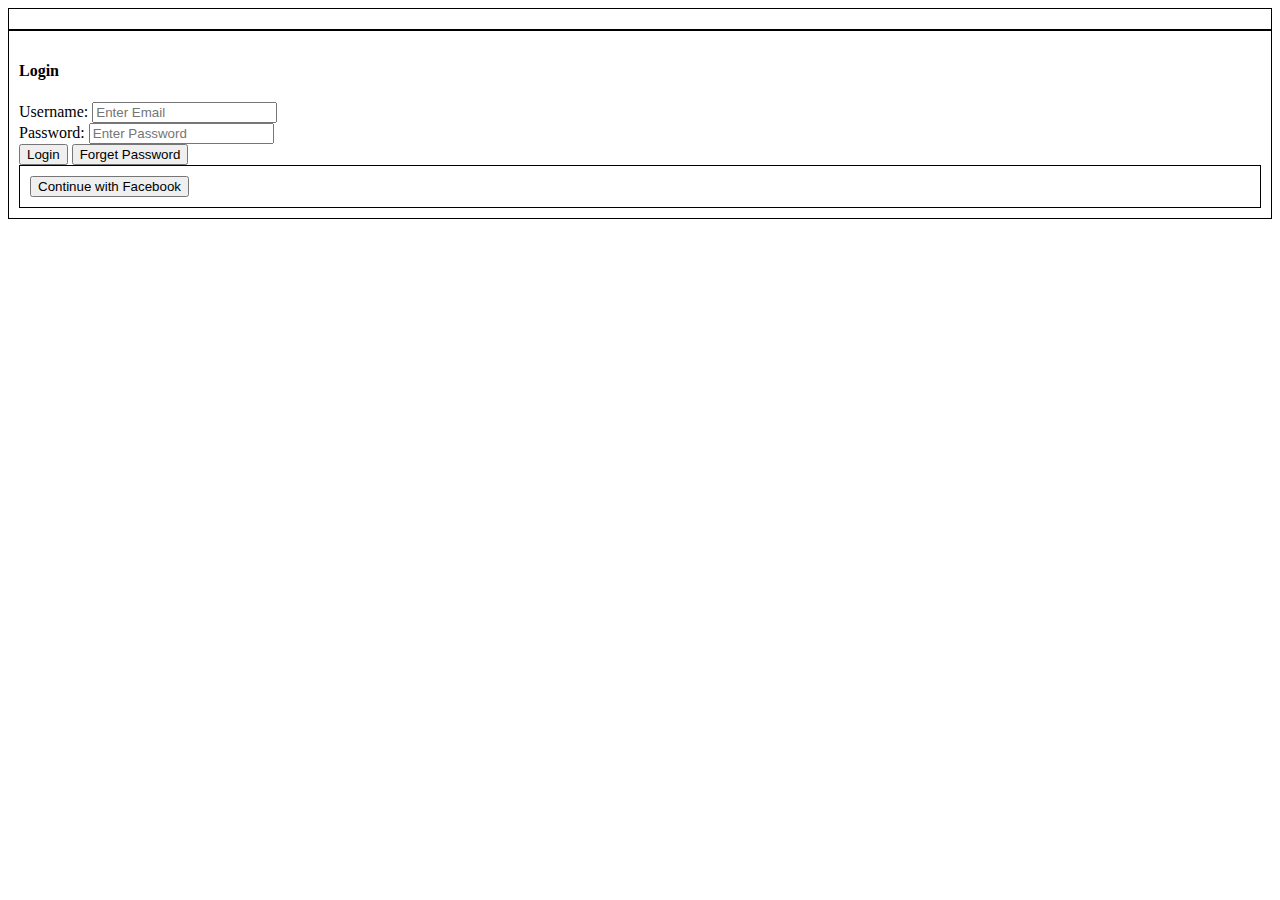
<file: index.html>
<!DOCTYPE html>
<html>
<head>
	<title>Welcome</title>
	<link rel="stylesheet" type="text/css" href="../css/main.css" media="all"/>
</head>
<body>
<div id="fb-root"></div>
<script>
  window.fbAsyncInit = function() {
    FB.init({
      appId            : '',
      autoLogAppEvents : true,
      xfbml            : true,
      version          : 'v2.10'
    });
    FB.AppEvents.logPageView();
  };


  (function(d, s, id){
     var js, fjs = d.getElementsByTagName(s)[0];
     if (d.getElementById(id)) {return;}
     js = d.createElement(s); js.id = id;
     js.src = "//connect.facebook.net/en_US/sdk.js";
     fjs.parentNode.insertBefore(js, fjs);
   }(document, 'script', 'facebook-jssdk'));

function facebookLogin(){
    FB.login(function(response) {
		
  if (response.status === 'connected') {
    window.location.href= "./HomePage.html";
  } else {
    window.location.href = 'self';
  }
});
}
</script>
<div align="left" class="div">
	<h4>Login</h4>
	
		<label>Username:</label>
		<input type="text" name="Username" placeholder="Enter Email"/>
	<br>
		<label>Password:</label>
		<input type="password" name="password" placeholder="Enter Password"/>
	<br>
	<input type="Submit" name="login" value="Login">
	<input type="Submit" name="forgetPassword" value="Forget Password"/>
	<br>
	
	<div class="fb-login-button" data-max-rows="1" data-size="large" data-button-type="continue_with" data-show-faces="false" data-auto-logout-link="false" data-use-continue-as="false">
		<input type="Submit" name="fblogin" value="Continue with Facebook" class="button" width="100" onclick="facebookLogin();" />
	</div>
</div>
</body>
</html>
</file>
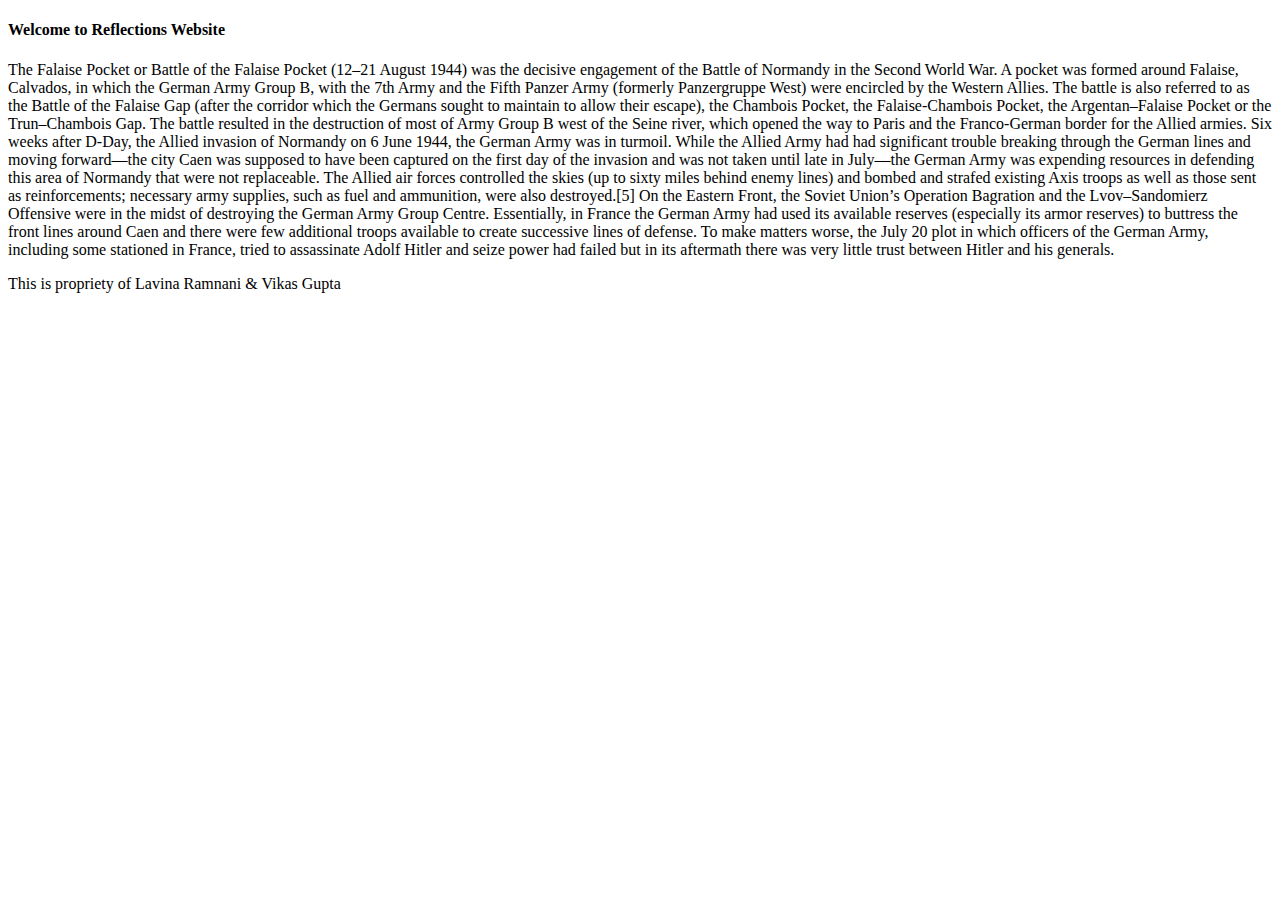
<file: HomePage.html>
<!DOCTYPE html>
<html>
<head>
	<title>Welcome To Reflections</title>
</head>
<body>
<h4>Welcome to Reflections Website</h4>
<p>
The Falaise Pocket or Battle of the Falaise Pocket (12–21 August 1944) was the decisive engagement of the Battle of Normandy in the Second World War. A pocket was formed around Falaise, Calvados, in which the German Army Group B, with the 7th Army and the Fifth Panzer Army (formerly Panzergruppe West) were encircled by the Western Allies. The battle is also referred to as the Battle of the Falaise Gap (after the corridor which the Germans sought to maintain to allow their escape), the Chambois Pocket, the Falaise-Chambois Pocket, the Argentan–Falaise Pocket or the Trun–Chambois Gap. The battle resulted in the destruction of most of Army Group B west of the Seine river, which opened the way to Paris and the Franco-German border for the Allied armies.

Six weeks after D-Day, the Allied invasion of Normandy on 6 June 1944, the German Army was in turmoil. While the Allied Army had had significant trouble breaking through the German lines and moving forward—the city Caen was supposed to have been captured on the first day of the invasion and was not taken until late in July—the German Army was expending resources in defending this area of Normandy that were not replaceable. The Allied air forces controlled the skies (up to sixty miles behind enemy lines) and bombed and strafed existing Axis troops as well as those sent as reinforcements; necessary army supplies, such as fuel and ammunition, were also destroyed.[5] On the Eastern Front, the Soviet Union’s Operation Bagration and the Lvov–Sandomierz Offensive were in the midst of destroying the German Army Group Centre. Essentially, in France the German Army had used its available reserves (especially its armor reserves) to buttress the front lines around Caen and there were few additional troops available to create successive lines of defense. To make matters worse, the July 20 plot in which officers of the German Army, including some stationed in France, tried to assassinate Adolf Hitler and seize power had failed but in its aftermath there was very little trust between Hitler and his generals.
</p>

</body>
<footer>This is propriety of Lavina Ramnani & Vikas Gupta</footer>
</html>
</file>
<file: css/main.css>
div {
    border: 1px solid black;
    padding: 10px;
}

button{
    background-color: #008CBA;
}
</file>
